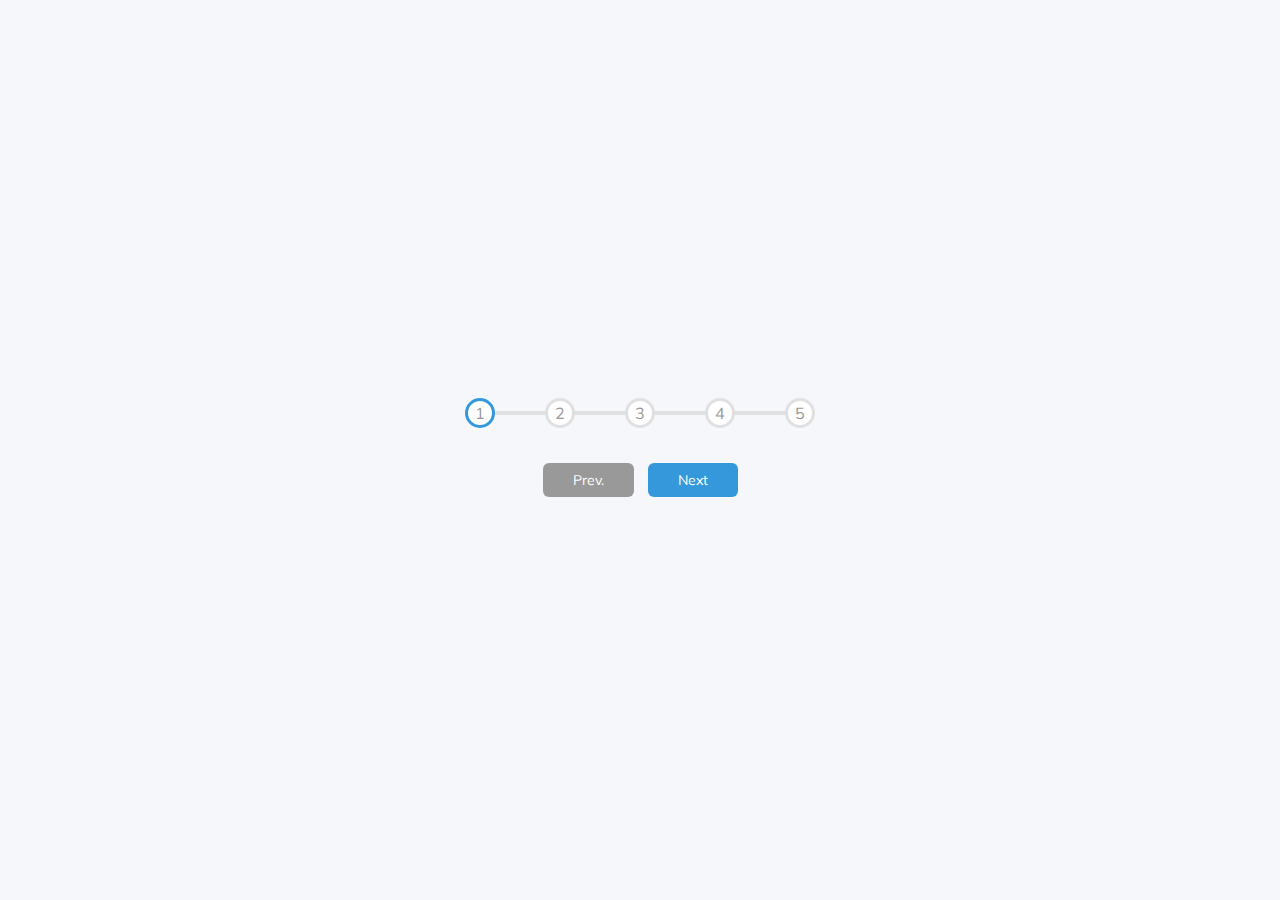
<file: progress-bar/index.html>
<!DOCTYPE html>
<html lang="en">
  <head>
    <meta charset="UTF-8" />
    <meta http-equiv="X-UA-Compatible" content="IE=edge" />
    <meta name="viewport" content="width=device-width, initial-scale=1.0" />
    <!-- <link
      rel="stylesheet"
      href="https://cdnjs.cloudflare.com/ajax/libs/font-awesome/6.1.2/css/all.min.css"
      integrity="sha512-1sCRPdkRXhBV2PBLUdRb4tMg1w2YPf37qatUFeS7zlBy7jJI8Lf4VHwWfZZfpXtYSLy85pkm9GaYVYMfw5BC1A=="
      crossorigin="anonymous"
      referrerpolicy="no-referrer"
    /> -->
    <link rel="stylesheet" href="style.css" />
    <title>Progress Steps</title>
  </head>
  <body>
    <div class="container">
      <div class="progress-container">
        <div class="progress" id="progress"></div>
        <div class="circle active">1</div>
        <div class="circle">2</div>
        <div class="circle">3</div>
        <div class="circle">4</div>
        <div class="circle">5</div>
      </div>
      <button class="btn" id="prev" disabled>Prev.</button>
      <button class="btn" id="next">Next</button>
    </div>

    <script src="script.js"></script>
  </body>
</html>
</file>
<file: progress-bar/style.css>
@import url("https://fonts.googleapis.com/css?family=Muli&display=swap");

* {
  box-sizing: border-box;
}

body {
  background-color: #f6f7fb;
  font-family: "Muli", sans-serif;
  display: flex;
  align-items: center;
  justify-content: center;
  height: 100vh;
  overflow: hidden;
  margin: 0;
}

.container {
  text-align: center;
}
.progress-container {
  display: flex;
  justify-content: space-between;
  position: relative;
  margin-bottom: 30px;
  max-width: 100%;
  width: 350px;
}
.progress-container::before {
  content: "";
  background-color: #e0e0e0;
  position: absolute;
  top: 50%;
  left: 0;
  height: 4px;
  width: 100%;
  transform: translateY(-50%);
  z-index: -1;
}
.progress {
  background-color: #3498db;
  position: absolute;
  top: 50%;
  left: 0;
  height: 4px;
  width: 0%;
  transform: translateY(-50%);
  z-index: -1;
  transition: 0.4s;
}
.circle {
  background-color: #fff;
  color: #999;
  border-radius: 50%;
  height: 30px;
  width: 30px;
  display: flex;
  align-items: center;
  justify-content: center;
  border: 3px solid #e0e0e0;
  transition: 0.4s ease;
}
.circle.active {
  border-color: #3498db;
}
.btn {
  background-color: #3498db;
  color: #fff;
  border: 0;
  border-radius: 6px;
  cursor: pointer;
  font-family: inherit;
  padding: 8px 30px;
  margin: 5px;
  font-size: 14px;
}
.btn:active {
  transform: scale(0.98);
}
.btn:focus {
  outline: 0;
}
.btn:disabled {
  background-color: #999;
  cursor: not-allowed;
}
</file>
